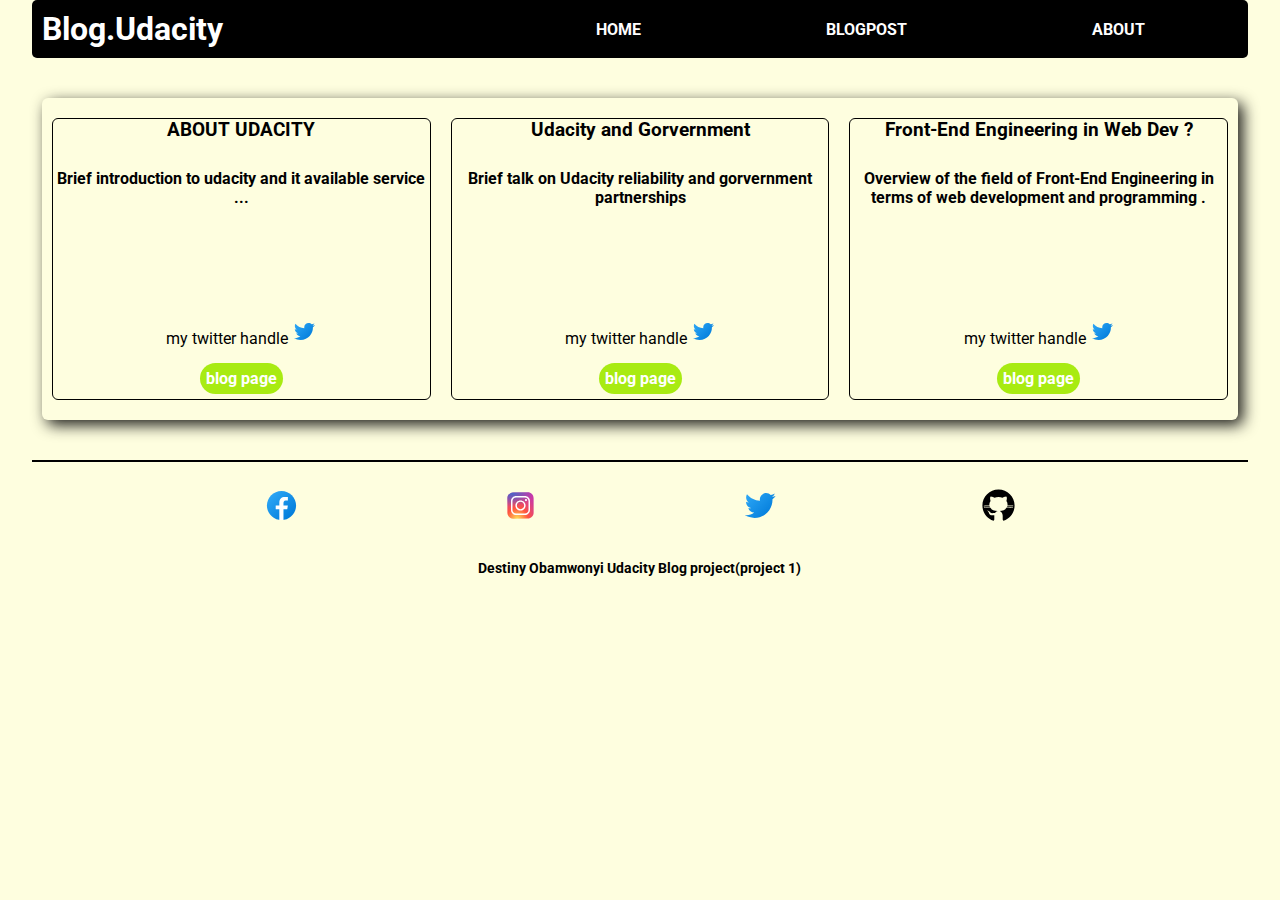
<file: index.html>
<!DOCTYPE html>
<!-- home page (landing page) -->
<html lang="en">
<head>
    <meta charset="UTF-8">
    <meta http-equiv="X-UA-Compatible" content="IE=edge">
    <meta name="viewport" content="width=device-width, initial-scale=1.0">
    <title>Document</title>
    <link rel="stylesheet" href="./css/style.css">
    <link rel="stylesheet" href="./css/layout.css">
    <!-- the link below is for an external font (google font)-->
    <link rel="preconnect" href="https://fonts.googleapis.com">
<link rel="preconnect" href="https://fonts.gstatic.com" crossorigin>
<link href="https://fonts.googleapis.com/css2?family=Roboto:wght@100&display=swap" rel="stylesheet">
<!-- google font external link ends here -------------------------------------------------->
</head>
<body>

    <div class="container">
<!--this is the header region of the blog site index page ------------------>
        
        <header>
            <div class="header">
                <h1>Blog.Udacity</h1>
                    <ul class="nav_links">
                        <li><a href="#HOME">HOME</a></li>
                        <li><a href="./pages/blog_post.html">BLOGPOST</a></li>
                        <li><a href="./pages/about.html">ABOUT</a></li>

                    </ul>   
            </div>
        </header>
<!---------------------------------------------------------------->



<!--this is the section region of the blog site index page --------------->

        <section class="general_section_class">
            <div class="section">


                <div class="card">
                    <div class="card_header">
                        <h3>ABOUT UDACITY</h3>
                    </div>

                    <div class="card_body">
                        <p>
                            Brief introduction to udacity and it available service  ...
                        </p>
                    </div>

                    <div class="card_footer">
                        <div class="twitter_handle">my twitter handle <a href="#twitter"><img  src="./images/icons8-twitter.svg" alt=""></a></div>
                        <div class="general_div_class"><a class="blog_page" href="./pages/blog_home_page.html">blog page</a></div>
                    </div>
                </div>


                <div class="card">
                    <div class="card_header">
                        <h3>Udacity and Gorvernment </h3>
                    </div>

                    <div class="card_body">
                        <p>Brief talk on Udacity reliability and gorvernment partnerships </p>
                    </div>

                    <div class="card_footer">
                        <div class="twitter_handle">my twitter handle <a href="#twitter"><img  src="./images/icons8-twitter.svg" alt=""></a></div>
                        <div class="general_div_class"><a class="blog_page" href="./pages/blog_home_page2.html">blog page</a></div>
                    </div>
                </div>

                <div class="card">
                    <div class="card_header">
                        <h3>Front-End Engineering in Web Dev ?</h3>
                    </div>

                    <div class="card_body">
                        <p>Overview of the field of Front-End Engineering in terms of web development and programming .
                        </p>
                    </div>

                    <div class="card_footer">
                        <div class="twitter_handle">my twitter handle <a href="#twitter"><img  src="./images/icons8-twitter.svg" alt=""></a></div>
                        <div class="general_div_class"><a class="blog_page" href="./pages/blog_home_page3.html">blog page</a></div>
                    </div>
                </div>



            </div>
        </section>
      
<!----------------------------------------------------------------->

<!--this is the footer region of the blog site  index page--------------->

        <footer>
            <div class="footer">
                <ul class="social_icons">
                    <li><a href="#facebook"><img src="./images/icons8-facebook.svg" alt=""></a></li>
                    <li><a href="#instagram"><img src="./images/icons8-instagram.svg" alt=""></a></li>
                    <li><a href="#twitter"><img src="./images/icons8-twitter.svg" alt=""></a></li>
                    <li><a href="#github"><img  src="./images/icons8-github.svg" alt=""></a></li>
                </ul>
                <div class="copy_right">
                    <p>Destiny Obamwonyi Udacity Blog project(project 1)</p>
                </div>
            </div>
        </footer>

<!------------------------------------------------------------------>









        
    </div><!-- this is the container clossing tag-->


    
</body>
</html>
</file>
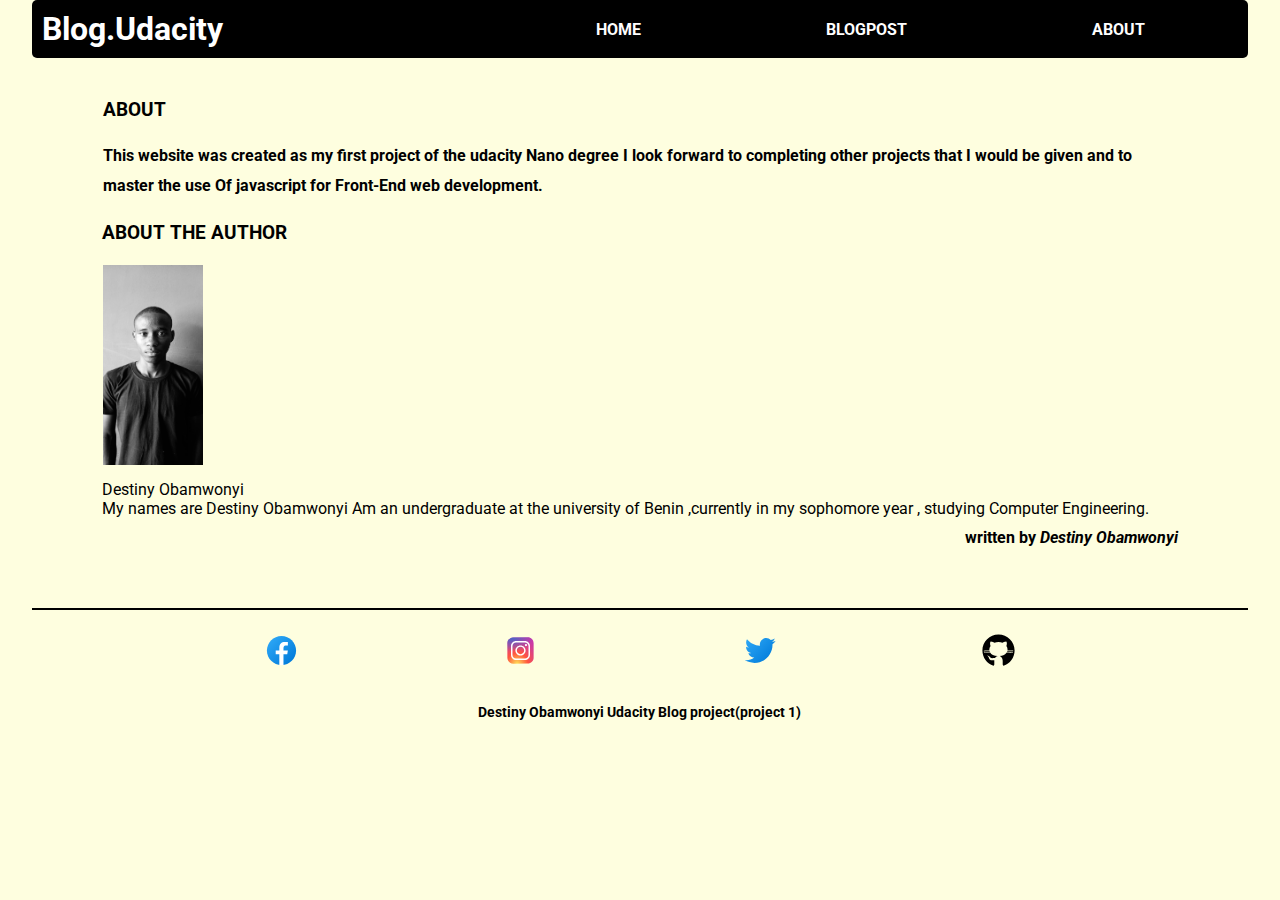
<file: pages/about.html>
<!DOCTYPE html>
<!-- home page (landing page) -->
<html lang="en">
<head>
    <meta charset="UTF-8">
    <meta http-equiv="X-UA-Compatible" content="IE=edge">
    <meta name="viewport" content="width=device-width, initial-scale=1.0">
    <title>Document</title>
    <link rel="stylesheet" href="../css/style.css">
    <!--the layout.css was imported in the blog_home_styling.css below -->
    <link rel="stylesheet" href="../css/blog_home_styling.css">
    <!-- the link below is for an external font (google font)-->
    <link rel="preconnect" href="https://fonts.googleapis.com">
<link rel="preconnect" href="https://fonts.gstatic.com" crossorigin>
<link href="https://fonts.googleapis.com/css2?family=Roboto:wght@100&display=swap" rel="stylesheet">
<!-- google font external link ends here -------------------------------------------------->
</head>
<body>

    <div class="container">
<!--this is the header region of the blog site blog post page ------------------>
        
        <header>
            <div class="header">
                <h1>Blog.Udacity</h1>
                    <ul class="nav_links">
                        <li><a href="../index.html">HOME</a></li>
                        <li><a href="./blog_post.html">BLOGPOST</a></li>
                        <li><a href="./about.html">ABOUT</a></li>

                    </ul>   
            </div>
        </header>
<!---------------------------------------------------------------->



<!--this is the section region of the blog site blog post page --------------->

        <section class="general_section_class">
            <div class="b_h_section">
                <div class="general_div_class">
                    <h3>ABOUT</h3>
                    <p>This website was created as my first project of the udacity Nano degree 
                        I look forward to completing other projects that I would be given and to master the use 
                        Of javascript for Front-End web development. 
                    </p>
                </div>
                <div>
                    <h3>ABOUT THE AUTHOR</h3>
                    <p>
                        <figure class ="about_figure">
                            <div class="general_div_class"> 
                                <img class="authors_img" src ="../images/img.jpg" />
                            </div>
                        
                        <figcaption>Destiny Obamwonyi</figcaption>
                        </figure>
                        My names are Destiny Obamwonyi Am an undergraduate at the university of Benin ,currently in my 
                        sophomore year , studying Computer Engineering. 
                    </p>
                </div>

                <div class="b_h_section_footer">
                    <h4> written by <i>Destiny Obamwonyi</i>  </h4>
                </div>
            </div>
        </section>
      
<!----------------------------------------------------------------->

<!--this is the footer region of the blog site  blog post page--------------->

        <footer>
            <div class="footer">
                <ul class="social_icons">
                    <li><a href="#facebook"><img src="../images/icons8-facebook.svg" alt=""></a></li>
                    <li><a href="#instagram"><img src="../images/icons8-instagram.svg" alt=""></a></li>
                    <li><a href="#twitter"><img src="../images/icons8-twitter.svg" alt=""></a></li>
                    <li><a href="#github"><img src="../images/icons8-github.svg" alt=""></a></li>
                </ul>
                <div class="copy_right">
                    <p>Destiny Obamwonyi Udacity Blog project(project 1)</p>
                </div>
            </div>
        </footer>

<!------------------------------------------------------------------>









        
    </div><!-- this is the container clossing tag-->


    
</body>
</html>
</file>
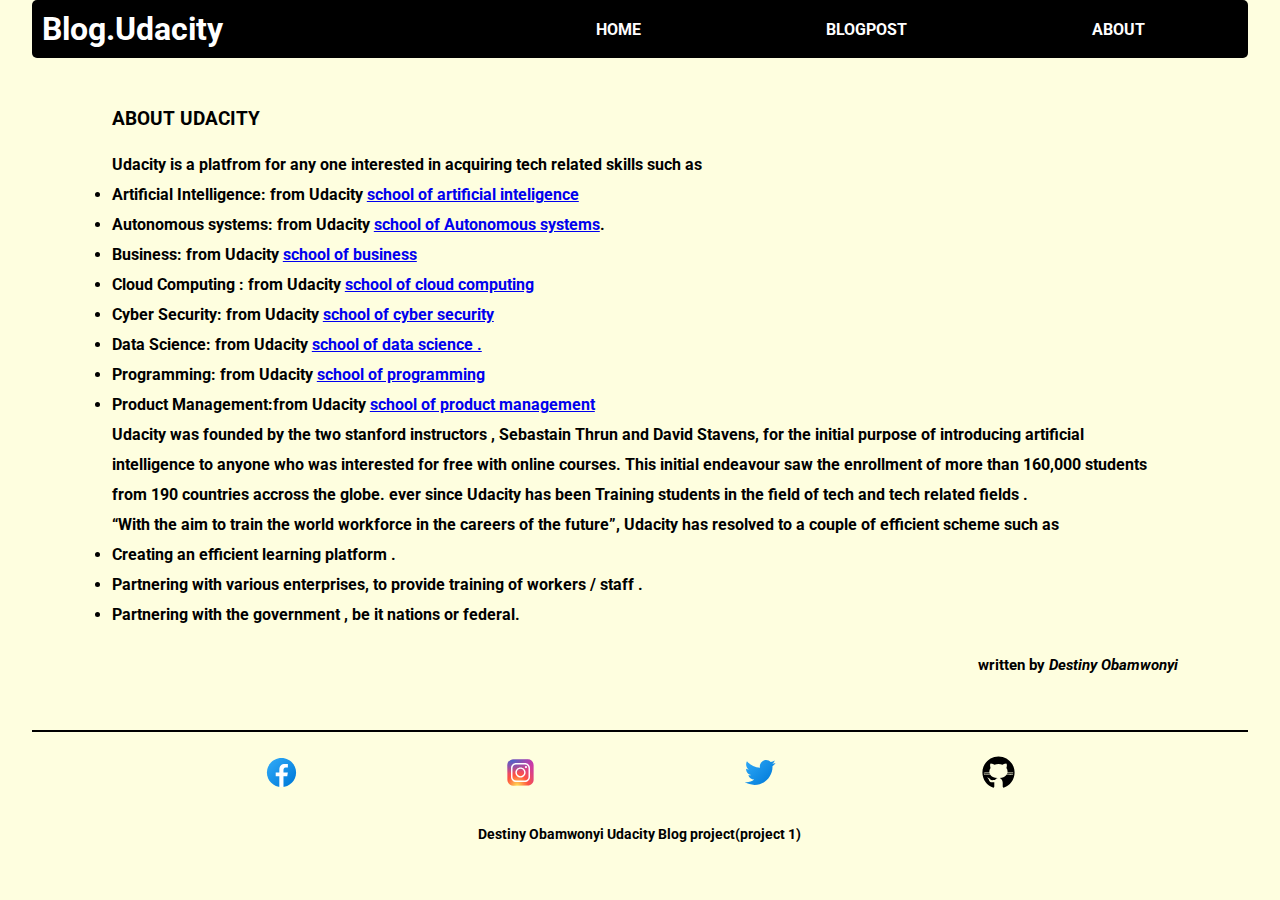
<file: pages/blog_home_page.html>
<!DOCTYPE html>
<!-- home page (landing page) -->
<html lang="en">
<head>
    <meta charset="UTF-8">
    <meta http-equiv="X-UA-Compatible" content="IE=edge">
    <meta name="viewport" content="width=device-width, initial-scale=1.0">
    <title>Document</title>
    <link rel="stylesheet" href="../css/style.css">
    <!--the layout.css was imported in the blog_home_styling.css below -->
    <link rel="stylesheet" href="../css/blog_home_styling.css">
    <!-- the link below is for an external font (google font)-->
    <link rel="preconnect" href="https://fonts.googleapis.com">
<link rel="preconnect" href="https://fonts.gstatic.com" crossorigin>
<link href="https://fonts.googleapis.com/css2?family=Roboto:wght@100&display=swap" rel="stylesheet">
<!-- google font external link ends here -------------------------------------------------->
</head>
<body>

    <div class="container">
<!--this is the header region of the blog site blog post page ------------------>
        
        <header>
            <div class="header">
                <h1>Blog.Udacity</h1>
                    <ul class="nav_links">
                        <li><a href="../index.html">HOME</a></li>
                        <li><a href="./blog_post.html">BLOGPOST</a></li>
                        <li><a href="./about.html">ABOUT</a></li>

                    </ul>   
            </div>
        </header>
<!---------------------------------------------------------------->



<!--this is the section region of the blog site blog post page --------------->

        <section class="general_section_class">
            <div class="b_h_section">
                <div class="general_section_class">
                    <h3>ABOUT UDACITY </h3>
                    <p>Udacity is a platfrom for any one interested in acquiring 
                        tech related skills such as 

                        <ul class="school_list">
                            <li>
                                Artificial Intelligence: from Udacity <a href="https://www.udacity.com/school-of-ai">school of artificial inteligence</a>
                            </li>
                            <li>
                                Autonomous systems: from Udacity <a href="https://www.udacity.com/school-of-autonomous-systems">school of Autonomous systems</a>.
                            </li>
                            <li>
                                Business: from Udacity <a href="https://www.udacity.com/school-of-business">school of business</a>
                            </li>
                            <li>
                                Cloud Computing : from Udacity <a href="https://www.udacity.com/school-of-cloud-computing"> school of cloud computing </a>
                            </li>
                            <li>
                                Cyber Security: from Udacity <a href="https://www.udacity.com/school-of-cybersecurity">school of cyber security </a>
                            </li>
                            <li>
                                Data Science: from Udacity <a href="https://www.udacity.com/school-of-data-science">school of data science .</a>
                            </li>
                            <li>
                                Programming: from Udacity <a href="https://www.udacity.com/school-of-programming">school of programming </a>
                            </li>
                            <li>
                                Product Management:from Udacity <a href="https://www.udacity.com/school-of-product-management">school of product management</a>
                            </li>
                        </ul>
                    
                    </p>

                    <p>
                        Udacity was founded by the two stanford instructors , Sebastain Thrun and David Stavens, for the 
                        initial purpose of introducing artificial intelligence to anyone who was interested for free with online courses. 
                        This initial endeavour saw the enrollment of more than 160,000 students from 190 countries accross the globe. 
                        ever since Udacity has been Training students in the field of tech and tech related fields . 
                    </p>

                    <p>
                        <q>With the aim to train the world workforce in the careers of the future</q>, Udacity has resolved to 
                        a couple of efficient scheme such as 
                        <ul class="school_list">
                            <li>
                                Creating an efficient learning platform .
                            </li>
                            <li>
                                Partnering with various enterprises, to provide training of workers / staff .
                            </li>
                            <li>
                                Partnering with the government , be it nations or federal. 
                            </li>
                        </ul>
                    </p>
                </div>

                <div class="b_h_section_footer">
                    <p> written by <i>Destiny Obamwonyi</i>  </p>
                </div>
            </div>
        </section>
      
<!----------------------------------------------------------------->

<!--this is the footer region of the blog site  blog post page--------------->

        <footer>
            <div class="footer">
                <ul class="social_icons">
                    <li><a href="#facebook"><img src="../images/icons8-facebook.svg" alt=""></a></li>
                    <li><a href="#instagram"><img src="../images/icons8-instagram.svg" alt=""></a></li>
                    <li><a href="#twitter"><img src="../images/icons8-twitter.svg" alt=""></a></li>
                    <li><a href="#github"><img  src="../images/icons8-github.svg" alt=""></a></li>
                </ul>
                <div class="copy_right">
                    <p>Destiny Obamwonyi Udacity Blog project(project 1)</p>
                </div>
            </div>
        </footer>

<!------------------------------------------------------------------>









        
    </div><!-- this is the container clossing tag-->


    
</body>
</html>
</file>
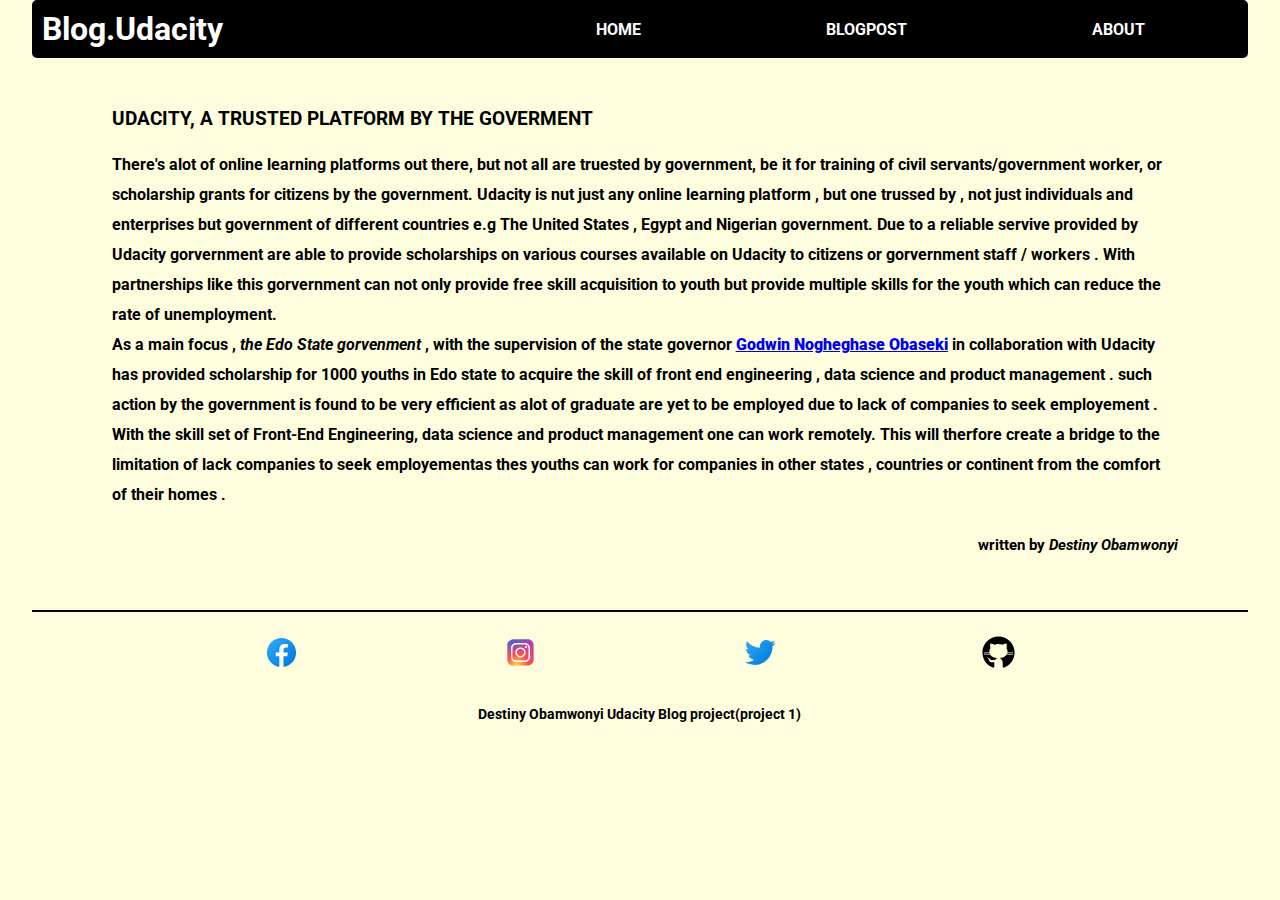
<file: pages/blog_home_page2.html>
<!DOCTYPE html>
<!-- home page (landing page) -->
<html lang="en">
<head>
    <meta charset="UTF-8">
    <meta http-equiv="X-UA-Compatible" content="IE=edge">
    <meta name="viewport" content="width=device-width, initial-scale=1.0">
    <title>Document</title>
    <link rel="stylesheet" href="../css/style.css">
    <!--the layout.css was imported in the blog_home_styling.css below -->
    <link rel="stylesheet" href="../css/blog_home_styling.css">
    <!-- the link below is for an external font (google font)-->
    <link rel="preconnect" href="https://fonts.googleapis.com">
<link rel="preconnect" href="https://fonts.gstatic.com" crossorigin>
<link href="https://fonts.googleapis.com/css2?family=Roboto:wght@100&display=swap" rel="stylesheet">
<!-- google font external link ends here -------------------------------------------------->
</head>
<body>

    <div class="container">
<!--this is the header region of the blog site blog post page ------------------>
        
        <header>
            <div class="header">
                <h1>Blog.Udacity</h1>
                    <ul class="nav_links">
                        <li><a href="../index.html">HOME</a></li>
                        <li><a href="./blog_post.html">BLOGPOST</a></li>
                        <li><a href="./about.html">ABOUT</a></li>

                    </ul>   
            </div>
        </header>
<!---------------------------------------------------------------->



<!--this is the section region of the blog site blog post page --------------->

        <section class="general_section_class">
            <div class="b_h_section">
                <div class="general_section_class">
                    <h3>UDACITY, A TRUSTED PLATFORM BY THE GOVERMENT </h3>
                    <p>
                        There's alot of online learning platforms out there, but not all are truested by government, be it for 
                        training of civil servants/government worker, or scholarship grants for citizens by the government. 
                        Udacity is nut just any online learning platform , but one trussed by , not just individuals and enterprises 
                        but government of different countries e.g The United States , Egypt and Nigerian government. 
                        Due to a reliable servive provided by Udacity gorvernment are able to provide scholarships on various courses available on 
                        Udacity to citizens or gorvernment staff / workers . 
                        With partnerships like this gorvernment can not only provide free skill acquisition to youth but provide multiple skills for  
                        the youth which can reduce the rate of unemployment.
                    </p>

                    <p>
                        As a main focus , <em>the Edo State gorvenment</em>  , with the supervision of the state governor <u><b><a href="https://en.wikipedia.org/wiki/Godwin_Obaseki#:~:text=Godwin%20Nogheghase%20Obaseki%20(born%201,governor%20on%2012%20November%202016.">Godwin Nogheghase Obaseki</a></b></u> 
                        in collaboration with Udacity has provided scholarship for 1000 youths in Edo state to acquire the skill of front end engineering , data science 
                        and product management . 
                        such action by the government is found to be very efficient as alot of graduate are yet to be employed due to lack of companies to seek employement . 
                        With the skill set of Front-End Engineering, data science and product management one can work remotely. 
                        This will therfore create a bridge to the limitation of lack companies to seek employementas thes youths can work for companies in 
                        other states , countries or continent from the comfort of their homes . 
                    </p>
                </div>

                <div class="b_h_section_footer">
                     <p> written by <i>Destiny Obamwonyi</i>  </p>
                </div>
            </div>
        </section>
      
<!----------------------------------------------------------------->

<!--this is the footer region of the blog site  blog post page--------------->

        <footer>
            <div class="footer">
                <ul class="social_icons">
                    <li><a href="#facebook"><img src="../images/icons8-facebook.svg" alt=""></a></li>
                    <li><a href="#instagram"><img src="../images/icons8-instagram.svg" alt=""></a></li>
                    <li><a href="#twitter"><img src="../images/icons8-twitter.svg" alt=""></a></li>
                    <li><a href="#github"><img src="../images/icons8-github.svg" alt=""></a></li>
                </ul>
                <div class="copy_right">
                    <p>Destiny Obamwonyi Udacity Blog project(project 1)</p>
                </div>
            </div>
        </footer>

<!------------------------------------------------------------------>









        
    </div><!-- this is the container clossing tag-->


    
</body>
</html>
</file>
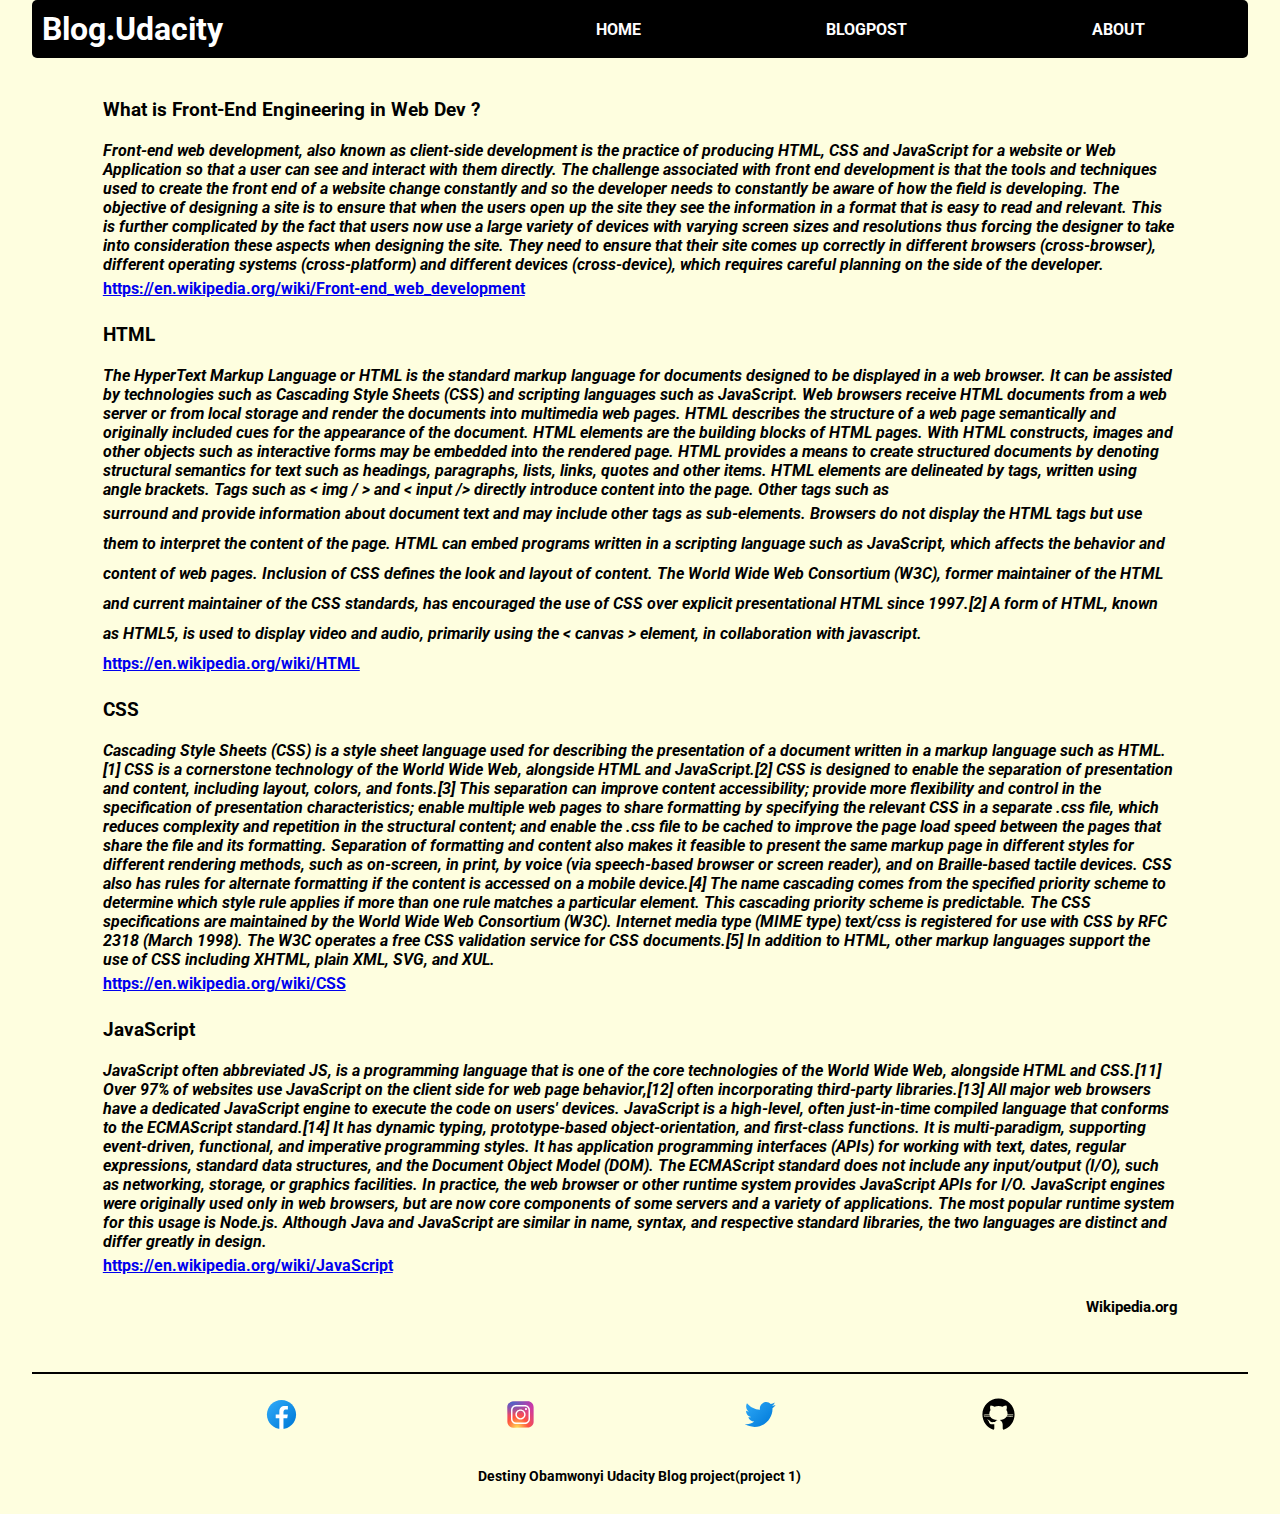
<file: pages/blog_home_page3.html>
<!DOCTYPE html>
<!-- home page (landing page) -->
<html lang="en">
<head>
    <meta charset="UTF-8">
    <meta http-equiv="X-UA-Compatible" content="IE=edge">
    <meta name="viewport" content="width=device-width, initial-scale=1.0">
    <title>Document</title>
    <link rel="stylesheet" href="../css/style.css">
    <!--the layout.css was imported in the blog_home_styling.css below -->
    <link rel="stylesheet" href="../css/blog_home_styling.css">
    <!-- the link below is for an external font (google font)-->
    <link rel="preconnect" href="https://fonts.googleapis.com">
<link rel="preconnect" href="https://fonts.gstatic.com" crossorigin>
<link href="https://fonts.googleapis.com/css2?family=Roboto:wght@100&display=swap" rel="stylesheet">
<!-- google font external link ends here -------------------------------------------------->
</head>
<body>

    <div class="container">
<!--this is the header region of the blog site blog post page ------------------>
        
        <header>
            <div class="header">
                <h1>Blog.Udacity</h1>
                    <ul class="nav_links">
                        <li><a href="../index.html">HOME</a></li>
                        <li><a href="./blog_post.html">BLOGPOST</a></li>
                        <li><a href="./about.html">ABOUT</a></li>

                    </ul>   
            </div>
        </header>
<!---------------------------------------------------------------->



<!--this is the section region of the blog site blog post page --------------->

        <section class="general_section_class">
            <div class="b_h_section">
                <div class="general_div_class">
                    <h3>What is Front-End Engineering in Web Dev ?</h3>
                    <p><blockquote>
                        Front-end web development, also known as client-side development is the practice of
                        producing HTML, CSS and JavaScript for a website or Web Application so that a user
                        can see and interact with them directly. The challenge associated with front end 
                        development is that the tools and techniques used to create the front end of a website 
                        change constantly and so the developer needs to constantly be aware of how the field is
                        developing.
                        The objective of designing a site is to ensure that when the users open up the site they
                        see the information in a format that is easy to read and relevant. This is further
                        complicated by the fact that users now use a large variety of devices with varying screen sizes 
                        and resolutions thus forcing the designer to take into consideration these aspects when designing the site. 
                        They need to ensure that their site comes up correctly in different browsers (cross-browser), different operating 
                        systems (cross-platform)
                        and different devices (cross-device), which requires careful planning on the side of the developer.
                    </blockquote></p>
                    <p>
                        <a href="https://en.wikipedia.org/wiki/Front-end_web_development">https://en.wikipedia.org/wiki/Front-end_web_development</a>
                    </p>
                
                    <h3>HTML</h3>
                    <p>
                        <blockquote>
                            The HyperText Markup Language or HTML is the standard markup language
                            for documents designed to be displayed in a web browser. It can be assisted by 
                            technologies such as Cascading Style Sheets (CSS) and scripting languages such as 
                            JavaScript.

                            Web browsers receive HTML documents from a web server 
                            or from local storage and render the documents into 
                            multimedia web pages. HTML describes the structure of a web 
                            page semantically and originally included cues for the appearance of the document.

                            HTML elements are the building blocks of HTML pages. 
                            With HTML constructs, images and other objects such as interactive forms 
                            may be embedded into the rendered page. HTML provides a means to create structured 
                            documents by denoting structural semantics for text such as headings, paragraphs, lists, 
                            links, quotes and other items. HTML elements are delineated by tags, written using angle brackets. 
                            Tags such as &lt; img / &gt; and &lt; input /&gt; directly introduce content into the page. Other tags such as <p>
                                surround and provide information about document text and may include other tags as sub-elements.
                                Browsers do not display the HTML tags but use them to interpret the content of the page.

                            HTML can embed programs written in a scripting language such as JavaScript, which affects
                            the behavior and content of web pages. Inclusion of CSS defines the look and layout of content. 
                            The World Wide Web Consortium (W3C), former maintainer of the HTML and current maintainer of the CSS 
                            standards, has encouraged the use of CSS over explicit presentational HTML since 1997.[2] A form of 
                            HTML, known as HTML5, is used to display video and audio, primarily using the &lt; canvas &gt; element, in
                                collaboration with javascript.
                        </blockquote>
                    </p>
                    <p>
                        <a href="https://en.wikipedia.org/wiki/HTML">https://en.wikipedia.org/wiki/HTML</a>
                    </p>

                    <h3>CSS</h3>
                    <p>
                        <blockquote>
                            Cascading Style Sheets (CSS) is a style sheet language used for describing the presentation of a document written in a markup language such as HTML.[1] CSS is a cornerstone technology of the World Wide Web, alongside HTML and JavaScript.[2]

                            CSS is designed to enable the separation 
                            of presentation and content, including layout, colors, and fonts.[3] This 
                            separation can improve content accessibility; provide more flexibility and control in
                            the specification of presentation characteristics; enable multiple web pages to share formatting by specifying 
                            the relevant CSS in a separate .css file, which reduces complexity and repetition in the structural content;
                            and enable the .css file to be cached to improve the page load speed between the pages that share the file and 
                            its formatting.

                            Separation of formatting and content also makes it feasible to present the same markup page in
                            different styles for different rendering methods, such as on-screen, in print, by voice 
                            (via speech-based browser or screen reader), and on Braille-based tactile devices. CSS also has 
                            rules for alternate formatting if the content is accessed on a mobile device.[4]

                            The name cascading comes from the specified priority scheme to determine which style rule applies if more
                            than one rule matches a particular element. This cascading priority scheme is predictable.

                            The CSS specifications are maintained by the World Wide Web Consortium (W3C). Internet 
                            media type (MIME type) text/css is registered for use with CSS by RFC 2318 (March 1998). The W3C operates 
                            a free CSS validation service for CSS documents.[5]

                            In addition to HTML, other markup languages support the use of CSS including XHTML,
                        plain XML, SVG, and XUL.  
                        </blockquote>
                    </p>
                    <p><a href="https://en.wikipedia.org/wiki/CSS">https://en.wikipedia.org/wiki/CSS</a></p>


                    <h3>JavaScript</h3>
                    <p>
                        <blockquote>
                            JavaScript  often abbreviated JS, 
                            is a programming language that is one of the core technologies of the World Wide Web,
                            alongside HTML and CSS.[11] Over 97% of websites use JavaScript on the client side for web page 
                            behavior,[12] often incorporating third-party libraries.[13] All major web browsers have a
                            dedicated JavaScript engine to execute the code on users' devices.

                            JavaScript is a high-level, often just-in-time compiled language that conforms to the ECMAScript standard.[14] 
                            It has dynamic typing, prototype-based object-orientation, and first-class functions. It is multi-paradigm,
                            supporting event-driven, functional, and imperative programming styles. It has application programming interfaces 
                            (APIs) for working with text, dates, regular expressions, standard data structures, and the Document Object Model
                            (DOM).

                            The ECMAScript standard does not include any input/output (I/O), such as networking, storage, or 
                            graphics facilities. In practice, the web browser or other runtime system provides JavaScript APIs for I/O.

                            JavaScript engines were originally used only in web browsers, but are now core components of some servers 
                            and a variety of applications. The most popular runtime system for this usage is Node.js.

                            Although Java and JavaScript are similar in name, syntax, and respective standard libraries, 
                            the two languages are distinct and differ greatly in design.
                        </blockquote>

                    </p>
                    <p><a href="https://en.wikipedia.org/wiki/JavaScript">https://en.wikipedia.org/wiki/JavaScript</a></p>
                </div>

                <div class="b_h_section_footer">
                    <p>Wikipedia.org</p> <!--target this p with bh section-->
                </div>
            </div>
        </section>
      
<!----------------------------------------------------------------->

<!--this is the footer region of the blog site  blog post page--------------->

        <footer>
            <div class="footer">
                <ul class="social_icons">
                    <li><a href="#facebook"><img src="../images/icons8-facebook.svg" alt=""></a></li>
                    <li><a href="#instagram"><img src="../images/icons8-instagram.svg" alt=""></a></li>
                    <li><a href="#twitter"><img src="../images/icons8-twitter.svg" alt=""></a></li>
                    <li><a href="#github"><img  src="../images/icons8-github.svg" alt=""></a></li>
                </ul>
                <div class="copy_right">
                    <p>Destiny Obamwonyi Udacity Blog project(project 1)</p>
                </div>
            </div>
        </footer>

<!------------------------------------------------------------------>









        
    </div><!-- this is the container clossing tag-->


    
</body>
</html>
</file>
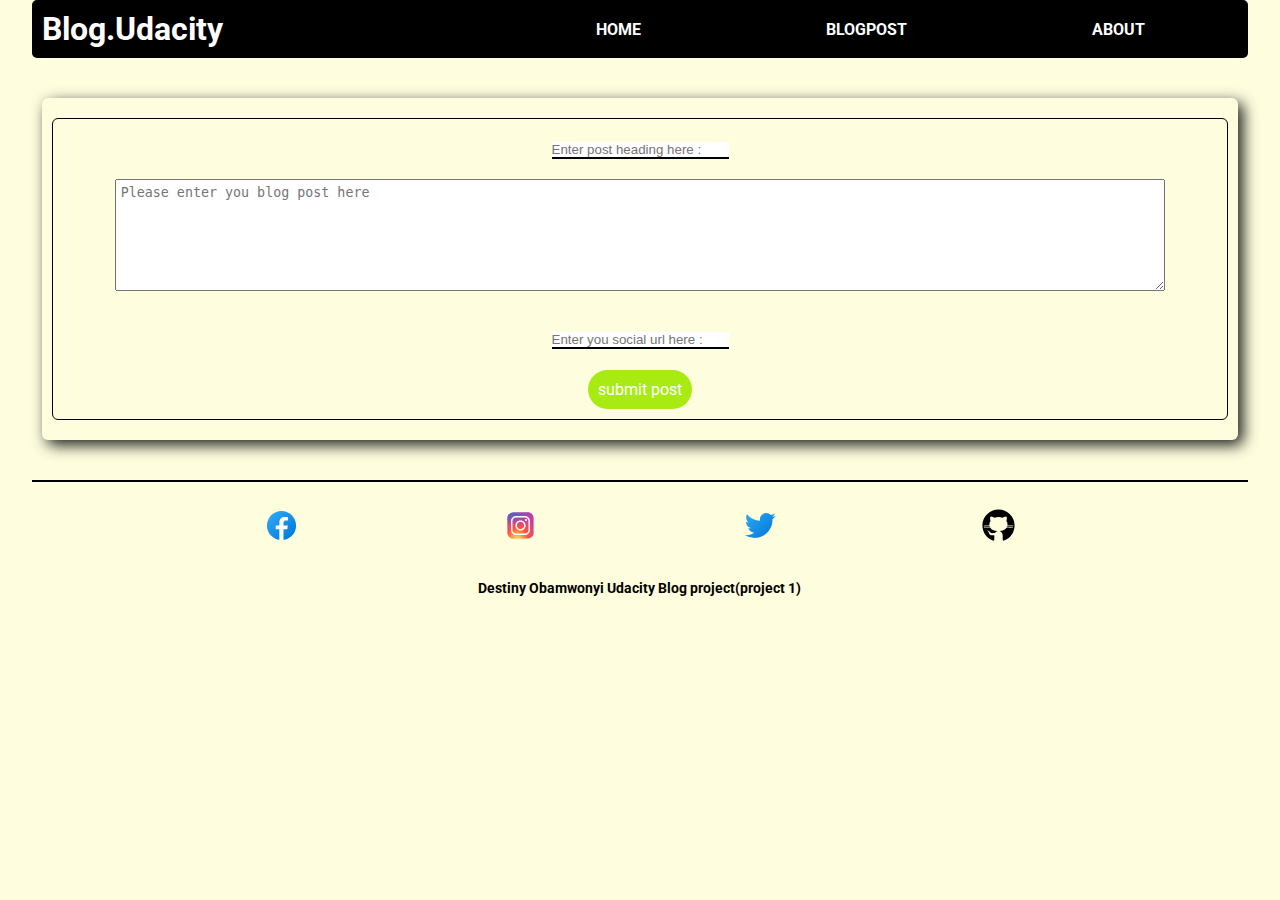
<file: pages/blog_post.html>
<!DOCTYPE html>
<!-- home page (landing page) -->
<html lang="en">
<head>
    <meta charset="UTF-8">
    <meta http-equiv="X-UA-Compatible" content="IE=edge">
    <meta name="viewport" content="width=device-width, initial-scale=1.0">
    <title>Document</title>
    <link rel="stylesheet" href="../css/style.css">
    <!--the layout.css was imported in the blog_post_styling.css below -->
    <link rel="stylesheet" href="../css/blog_post_styling.css">
    <!-- the link below is for an external font (google font)-->
    <link rel="preconnect" href="https://fonts.googleapis.com">
<link rel="preconnect" href="https://fonts.gstatic.com" crossorigin>
<link href="https://fonts.googleapis.com/css2?family=Roboto:wght@100&display=swap" rel="stylesheet">
<!-- google font external link ends here -------------------------------------------------->
</head>
<body>

    <div class="container">
<!--this is the header region of the blog site blog post page ------------------>
        
        <header>
            <div class="header">
                <h1>Blog.Udacity</h1>
                    <ul class="nav_links">
                        <li><a href="../index.html">HOME</a></li>
                        <li><a href="./blog_post.html">BLOGPOST</a></li>
                        <li><a href="./about.html">ABOUT</a></li>

                    </ul>   
            </div>
        </header>
<!---------------------------------------------------------------->



<!--this is the section region of the blog site blog post page --------------->

        <section class="general_section_class">
            <div class="section">
                <div class="card">
                    <div class="card_header">
                        <input class="b_p_header"  type="text" name="post_header" id="p_header" placeholder="Enter post heading here :">
                    </div>

                    <div class="card_body" >
                        <textarea class="b_p_textarea" name="b_p_textarea" placeholder="Please enter you blog post here "></textarea>
                    </div>

                    <div class="card_footer">
                        <div><input class="b_p_header" type="text" placeholder="Enter you social url here : "></div>
                        <div><a class="submit_button" href="#submit">submit post</a></div>
                    </div>
                </div>




            </div>
        </section>
      
<!----------------------------------------------------------------->

<!--this is the footer region of the blog site  blog post page--------------->

        <footer>
            <div class="footer">
                <ul class="social_icons">
                    <li><a href="#facebook"><img src="../images/icons8-facebook.svg" alt=""></a></li>
                    <li><a href="#instagram"><img src="../images/icons8-instagram.svg" alt=""></a></li>
                    <li><a href="#twitter"><img src="../images/icons8-twitter.svg" alt=""></a></li>
                    <li><a href="#github"><img src="../images/icons8-github.svg" alt=""></a></li>
                </ul>
                <div class="copy_right">
                    <p>Destiny Obamwonyi Udacity Blog project(project 1)</p>
                </div>
            </div>
        </footer>

<!------------------------------------------------------------------>









        
    </div><!-- this is the container clossing tag-->


    
</body>
</html>
</file>
<file: css/style.css>
/* this is the root css file, from which we will import other files . */ 

* 
{
    margin: 0%; 
    padding: 0%;
}

p 
{
    font-weight: bold;
}

.authors_img 
{

    width: 100px;
    height:200px;
}

.general_div_class 
{
    padding: 1px;
}

.general_section_class
{
    padding:10px;
}






/* other css files import */ 
/* like background image if needed */
</file>
<file: css/layout.css>
/* the import below is for the mobile view styling -------------------------*/
@import url(./mobile_styling.css);
/* ----------------------------------------------- */



/* the import below is for the tablet view styling ------------------------*/ 
@import url(./tablet_styling.css);
/*-------------------------------------------------------*/




/* the import below is for the desktop view styling ----------------------*/
@import url(./desktop_styling.css);
/* ----------------------------------------------------------------------*/



/* this style page is responsible for each layout of the three pages we have  
(index,blog_post and blog_home)*/ 


/* general styling */ 
.card_body > p 
{
    font-weight: bold;
}
</file>
<file: css/blog_home_styling.css>
/* importing the layout page for header 
and footer styling 
*/
@import url("./layout.css");




.b_h_section_footer > p
{
    font-size: 15px;
}


/* universal styling */ 
.school_list 
{
    list-style-type:disc;
    line-height: 30px;
    font-weight: bold;
}

p 
{
    font-weight: bold;
    line-height: 30px;;
}

h3 
{
    margin-bottom: 20px;
    margin-top: 20px;
}

blockquote 
{
    font-style: italic;
    font-weight: bold;
}





/* 

the classes in this css file (blog_home_styling_css)  will be preceeded with the abreviation of b_h 


*/

/*<MOBILE> :  this styling are for mobile device ---------*/ 



@media (min-device-width:0px) and (max-device-width: 599px)
{

    .b_h_section 
    {
        width: 90%;
        margin: auto;
        padding: 10px 0px 10px 0px;
    }

    .b_h_section div 
    {
        margin-bottom: 20px;
    }

    .b_h_section_footer 
    {
        display: flex;
        height: 50px;
        width: 100%;
        justify-content: right;
    }




}

/*</MOBILE> : end of mobile styling ------------------*/


/*<TABLET> -------------------------------------------------*/ 

.b_h_section 
{
    width: 90%;
    margin: auto;
    padding: 10px 0px 10px 0px;
}

.b_h_section div 
{
    margin-bottom: 10px;
}

.b_h_section_footer 
{
    display: flex;
    height: 50px;
    width: 100%;
    justify-content: right;
}





/*</TABLET> ------------------------------------------------------*/
</file>
<file: css/blog_post_styling.css>
/* importing the layout page so we will not 
need to style our header and footer again */ 
@import url(./layout.css);

/* 
every class will be preceeded with the abreviation b_p 
so as to differentiate it from other styling . 

*/



/*<MOBILE> :  this styling are for mobile device ---------*/ 


@media (min-device-width:0px) and (max-device-width: 599px)
{

    .b_p_header 
    {
        border-top: 0px;
        border-right: 0px;
        border-left: 0px;
        border-bottom: 2px solid black;
    }
    
    
    
    .b_p_body 
    {
        height: 90%;
        width: 90%;
        margin: auto;
    }
    
    
    
    .submit_button  
    {
        background-color: black;
        padding: 6px;
        border-radius: 25px;
        color: white;
        font-weight: bold;
        box-shadow: 1px 1px 1px rgba(0,0,0,0.9);
    }
    



}

/*</MOBILE> : end of mobile styling ------------------*/


/*<TABLET> : this section is for the tablet styling ---------___*/

@media (min-device-width:600px) and (max-device-width: 1024px)
{


    .b_p_header 
    {
        border-top: 0px;
        border-right: 0px;
        border-left: 0px;
        border-bottom: 2px solid black;
    }
    
    
    .b_p_textarea 
    {
        width: 90%;
        margin: auto;
        height: 100px;
        padding: 10px;
        /*box-shadow: 1px 1px 1px rgba(0,0,0,0.9);*/
    }

    .card_footer > div 
    {
        margin-bottom: 20px;
    }
    
    .submit_button  
    {
        background-color: #A8EB12;
        padding: 6px;
        border-radius: 25px;
        color: white;
        font-weight: bold;
        box-shadow: 1px 1px 1px rgba(0,0,0,0.9);
        text-decoration: none;
    }

}





/*</TABLET> : end of tablet styling ----------------------------------*/


/* <LAPTOP> : this section is for laptops -------------------------*/ 

@media (min-device-width: 1200px)
{

    .b_p_header
    {
        border-top: 0px;
        border-bottom: 2px solid black;
        border-right: 0px;
        border-left: 0px;
    }

    .submit_button
    {
        /*flex: 1;*/
        margin-top: 10px;
        border-radius: 25px;
        padding: 10px;
        background-color:#A8EB12 ;
        text-decoration: none;
        color: white;
    }
    
  /*  .card_footer > div > input 
    {
        flex: 1;
    }
    */

    .card_footer
    {
        display: flex;
        flex-direction: column;
        justify-content: space-between;
        padding-bottom: 10px;
    }

    .card_header
    {
        margin-top: 10px;
        align-items: center;
    }


    .b_p_textarea
    {
        width: 90%;
        margin:auto;
        height: 100px;
        padding: 5px;
    }

    .card 
    {
        padding: 10px;
    }



}



/*</LAPTOP> : end of laptop section ----------------------------------------*/
</file>
